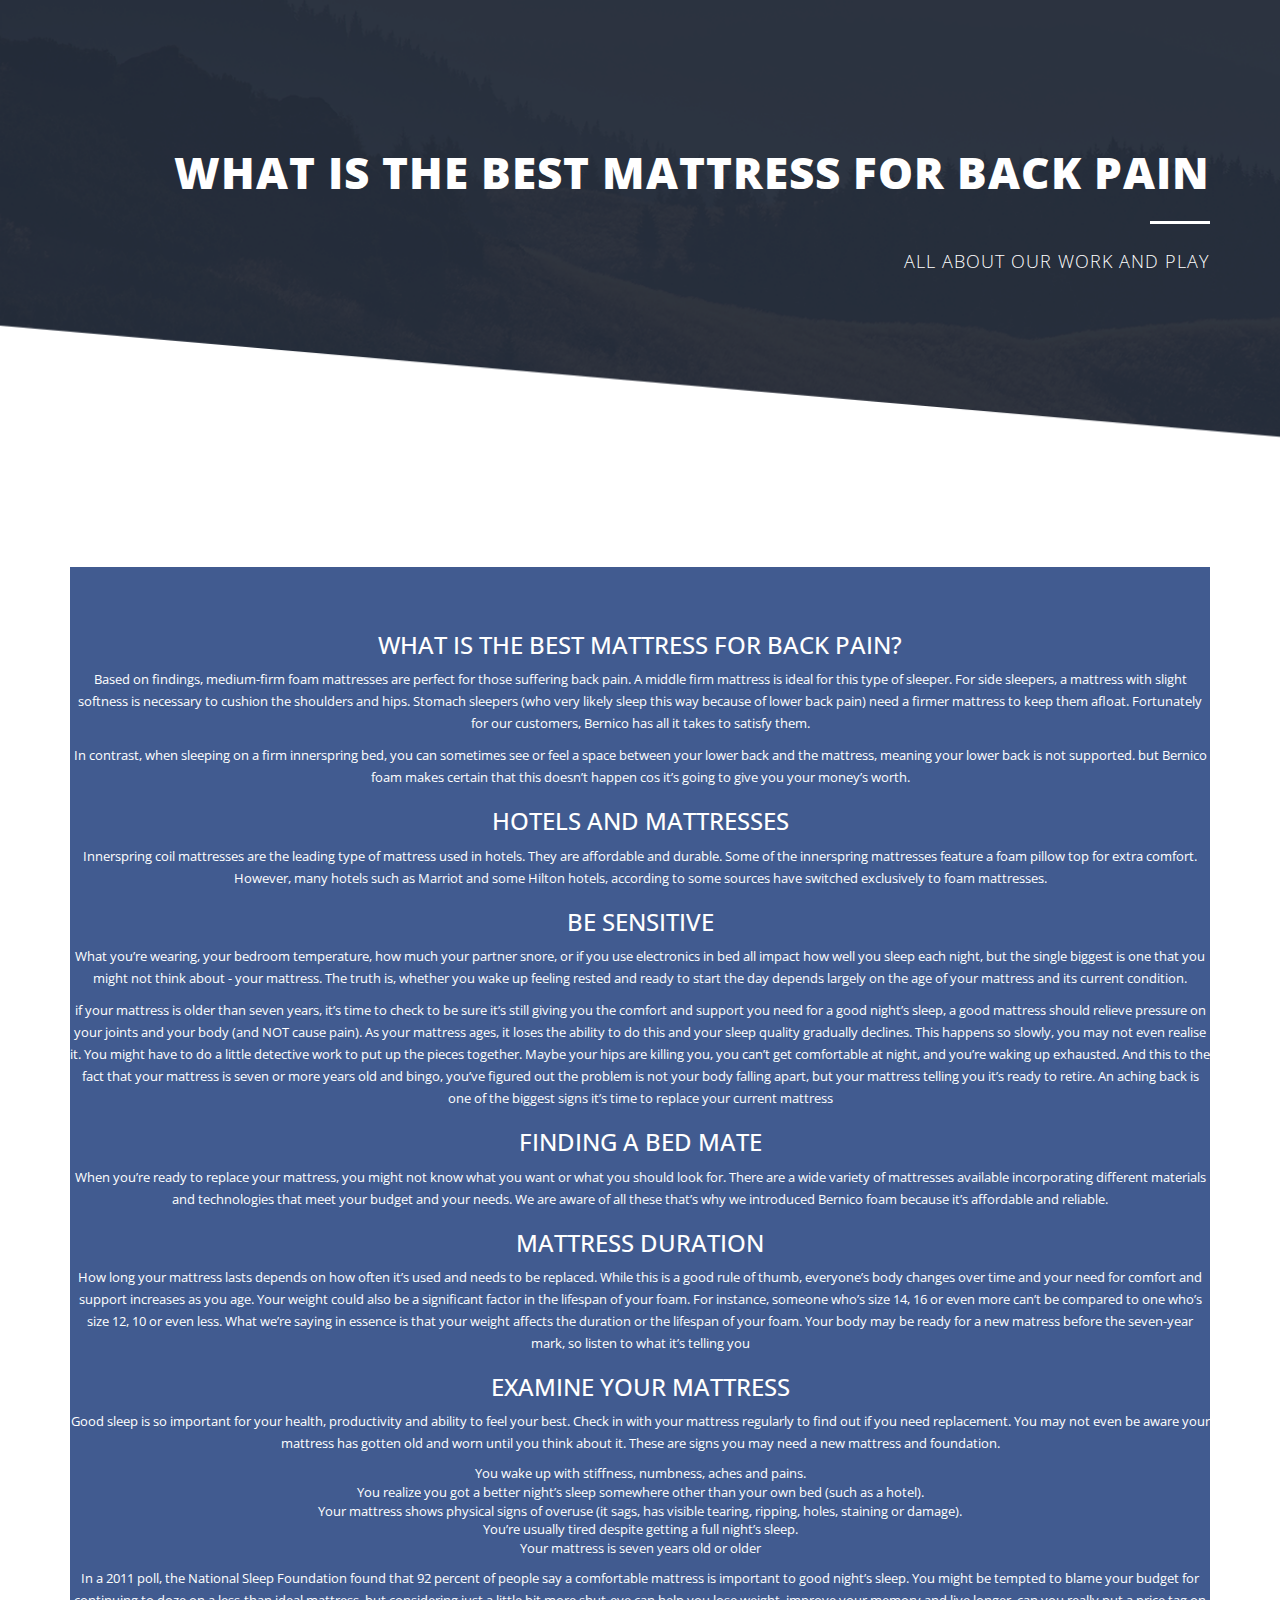
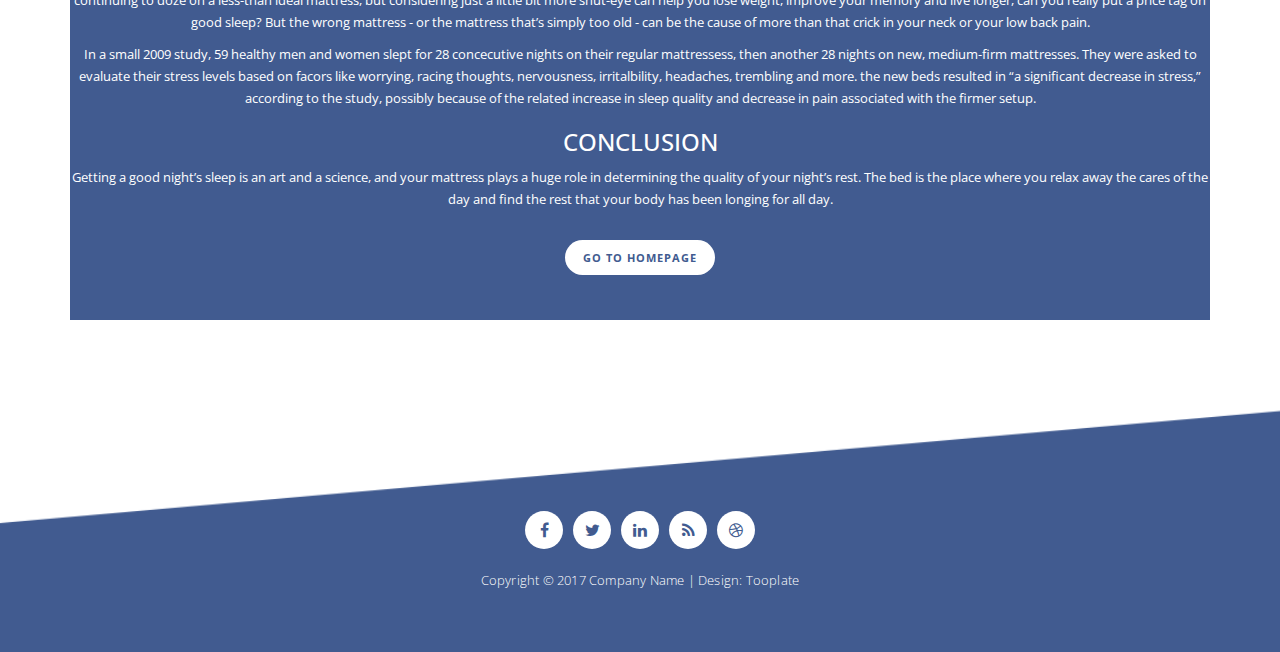
<file: portfolio-page.html>
<!doctype html>
<!--[if lt IE 7]>      <html class="no-js lt-ie9 lt-ie8 lt-ie7" lang=""> <![endif]-->
<!--[if IE 7]>         <html class="no-js lt-ie9 lt-ie8" lang=""> <![endif]-->
<!--[if IE 8]>         <html class="no-js lt-ie9" lang=""> <![endif]-->
<!--[if gt IE 8]><!--> <html class="no-js" lang=""> <!--<![endif]-->
    <head>
        <meta charset="utf-8">
        <meta http-equiv="X-UA-Compatible" content="IE=edge,chrome=1">
<!--

Template 2091 Ziggy

http://www.tooplate.com/view/2091-ziggy

-->
        <title>BERNICO: WHAT IS THE BEST MATTRESS FOR BACK PAIN</title>
        <meta name="description" content="">
        <meta name="viewport" content="width=device-width, initial-scale=1">
        
        <link href="https://fonts.googleapis.com/css?family=Open+Sans:300,400,600,700,800" rel="stylesheet">
        <link rel="apple-touch-icon" href="apple-touch-icon.png">

        <link rel="stylesheet" href="css/bootstrap.min.css">
        <link rel="stylesheet" href="css/bootstrap-theme.min.css">
        <link rel="stylesheet" href="css/fontAwesome.css">
        <link rel="stylesheet" href="css/tooplate-style.css">

        <script src="js/vendor/modernizr-2.8.3-respond-1.4.2.min.js"></script>
    </head>
    <body>
        

        <section class="first-gallery-section">
          <div class="container">
            <div class="row">
              <div class="col-md-12">
                <div class="text-content">
                  <h2>WHAT IS THE BEST MATTRESS FOR BACK PAIN</h2>
                  <div class="line-dec"></div>
                  <span>All about our work and play</span>
                </div>
              </div>
            </div>
          </div>
        </section>


        <section class="send-to-home">
          <div class="container">
            <div class="row">
              <div class="col-md-12">
                <div class="back-to-home">
                  <span> 
                     <h3>WHAT IS THE BEST MATTRESS FOR BACK PAIN?</h3>
                     <p> Based on findings, medium-firm foam mattresses are perfect for those suffering back pain.
                       A middle firm mattress is ideal for this type of sleeper. For side sleepers, a mattress
                        with slight softness is necessary to cushion the shoulders and hips. Stomach sleepers 
                        (who very likely sleep this way because of lower back pain) need a firmer mattress to 
                        keep them afloat. Fortunately for our customers, Bernico has all it takes to satisfy them.</p>

                      <p>In contrast, when sleeping on a firm innerspring bed, you can sometimes see or feel a space 
                      between your lower back and the mattress, meaning your lower back is not supported. but Bernico
                       foam makes certain that this doesn’t happen cos it’s going to give you your money’s worth.
                      </p>

                      <h3>HOTELS AND MATTRESSES</h3>
                     <p> Innerspring coil mattresses are the leading type of mattress used in hotels. They are affordable and durable.
                        Some of the innerspring mattresses feature a foam pillow top for extra comfort. However, many hotels 
                        such as Marriot and some Hilton hotels, according to some sources have switched exclusively to foam 
                        mattresses.</p>
                       
                      <h3>BE SENSITIVE</h3> 
                      <p>What you’re wearing, your bedroom temperature, how much your partner snore, or if you use electronics in
                         bed all impact how well you sleep each night, but the single biggest is one that you might not think 
                         about - your mattress. The truth is, whether you wake up feeling rested and ready to start the day 
                         depends largely on the age of your mattress and its current condition.
                      </p>
                      <p>
                        if your mattress is older than seven years, it’s time
                         to check to be sure it’s still giving you the comfort 
                         and support you need for a good night’s sleep, a good mattress 
                        should relieve pressure on your joints and your body
                         (and NOT cause pain). As your mattress ages, it loses 
                         the ability to do this and your sleep quality gradually
                         declines. This happens so slowly, you may not even 
                         realise it. You might have to do a little detective work
                          to put up the pieces together. Maybe your hips are 
                          killing you, you can’t get comfortable at night, 
                          and you’re waking up exhausted. And this to the fact 
                          that your mattress is seven or more years old and bingo,
                          you’ve figured out the problem is not your body falling
                          apart, but your mattress telling you it’s ready to retire.
                          An aching back is one of the biggest signs it’s time to 
                          replace your current mattress
                      </p>
                      <h3>FINDING A BED MATE</h3>   
                      <p>When you’re ready to replace your mattress, you might not know
                         what you want or what you should look for. There are a 
                         wide variety of mattresses available incorporating different
                        materials and technologies that meet your budget and your needs.
                        We are aware of all these that’s why we introduced Bernico foam 
                        because it’s affordable and reliable.</p>
                       <h3>MATTRESS DURATION</h3> 
                       <p>How long your mattress lasts depends on how often it’s used and
                          needs to be replaced. While this is a good rule of 
                          thumb, everyone’s body changes over time and your need for comfort
                          and support increases as you age. Your weight could also be a significant
                          factor in the lifespan of your foam. For instance, someone who’s size 14, 
                          16 or even more can’t be compared to one who’s size 12, 10 or even less.
                          What we’re saying in essence is that your weight affects the duration or
                          the lifespan of your foam. Your body may be ready for a new matress before
                           the seven-year mark, so listen to what it’s telling you
                          </p>
                          <h3>EXAMINE YOUR MATTRESS</h3>
                          <p>Good sleep is so important for your health, productivity and ability to feel your best. Check in with your mattress regularly to find out if you need replacement. You may not even be aware your mattress has gotten old and worn until you think about it.
                             These are signs you may need a new mattress and 
                             foundation.
                             <ul>
                             <li>You wake up with stiffness, numbness, aches and pains.</li>
                             <li>You realize you got a better night’s sleep somewhere other than your own bed (such as a hotel).</li> 
                              <li>Your mattress shows physical signs of overuse (it sags, has visible tearing, ripping, holes, staining or damage).</li>
                              <li>You’re usually tired despite getting a full night’s sleep.</li>
                             <li>Your mattress is seven years old or older</li>
                            </ul>
                            
                            </p>
                            <p>In a 2011 poll, the National Sleep Foundation found that 92 percent of 
                              people say a comfortable mattress is important to good
                               night’s sleep. You might be tempted to blame your budget
                                for continuing to doze on a less-than ideal mattress,
                                 but considering just a little bit more shut-eye can 
                                 help you lose weight, improve your memory and live longer,
                                  can you really put a price tag on good sleep? But the wrong mattress -
                                   or the mattress that’s simply too old -
                                   can be the cause of more than that crick in your neck or your low back pain.
                                  </p>
                                  <p>In a small 2009 study, 59 healthy men and women slept for 
                                    28 concecutive nights on their regular mattressess, then another 28 nights on new, medium-firm mattresses. They were asked to evaluate their stress levels based on facors like worrying, racing thoughts, nervousness, irritalbility, headaches, trembling and more. the new beds resulted in “a significant decrease in stress,” according to the study, possibly because of the related increase in sleep quality 
                                    and decrease in pain associated with the firmer setup.
                                  </p>
                                  <h3>CONCLUSION</h3>
                                  <p>Getting a good night’s sleep is an art and a science, and your mattress plays a huge role in determining the quality of your night’s rest. The bed is the place where you relax away the cares of the day and find 
                                    the rest that your body has been longing for all day.
                                  </p>
                  </span>
                  <div class="primary-button">
                    <a href="index.html">Go to homepage</a>
                  </div>
                </div>
              </div>
            </div>
          </div>
        </section>

<!--   
        <div class="content-wrapper">
            <div class="inner-container container">
                <div class="projects-holder-3">
                    <div class="filter-categories">
                        <ul class="project-filter">
                            <li class="filter" data-filter="all"><span>All</span></li>
                            <li class="filter" data-filter="webdesign"><span>Web Design</span></li>
                            <li class="filter" data-filter="nature"><span>Nature</span></li>
                            <li class="filter" data-filter="responsive"><span>Responsive</span></li>
                            <li class="filter" data-filter="creative"><span>Creative</span></li>
                        </ul>
                    </div>
                    <div class="projects-holder">
                        <div class="row">
                            <div class="col-md-3 col-sm-6 project-item mix nature">
                              <div class="image">
                                <a href="img/01-big-item.jpg" data-lightbox="image-1"><img src="img/01-item.jpg"></a>
                              </div>
                              <div class="text">
                                <span>Nature</span>
                                <h4>Robotic Light</h4>
                              </div>
                            </div>
                            <div class="col-md-3 col-sm-6 project-item mix webdesign">
                              <div class="image">
                                <a href="img/02-big-item.jpg" data-lightbox="image-1"><img src="img/02-item.jpg"></a>
                              </div>
                              <div class="text">
                                <span>Web Design</span>
                                <h4>Rock Solid</h4>
                              </div>
                            </div>
                            <div class="col-md-3 col-sm-6 project-item mix responsive">
                              <div class="image">
                                <a href="img/03-big-item.jpg" data-lightbox="image-1"><img src="img/03-item.jpg"></a>
                              </div>
                              <div class="text">
                                <span>Responsive</span>
                                <h4>Minimal Capture</h4>
                              </div>
                            </div>
                            <div class="col-md-3 col-sm-6 project-item mix creative nature">
                              <div class="image">
                                <a href="img/04-big-item.jpg" data-lightbox="image-1"><img src="img/04-item.jpg"></a>
                              </div>
                              <div class="text">
                                <span>Creative / Nature</span>
                                <h4>Tattoo Lovers</h4>
                              </div>
                            </div>
                            <div class="col-md-3 col-sm-6 project-item mix creative">
                              <div class="image">
                                <a href="img/05-big-item.jpg" data-lightbox="image-1"><img src="img/05-item.jpg"></a>
                              </div>
                              <div class="text">
                                <span>Creative</span>
                                <h4>Develope &amp; Coding</h4>
                              </div>
                            </div>
                            <div class="col-md-3 col-sm-6 project-item mix responsive webdesign">
                              <div class="image">
                                <a href="img/06-big-item.jpg" data-lightbox="image-1"><img src="img/06-item.jpg"></a>
                              </div>
                              <div class="text">
                                <span>Responsive / Web Design</span>
                                <h4>Network Inspire</h4>
                              </div>
                            </div>
                            <div class="col-md-3 col-sm-6 project-item mix webdesign">
                              <div class="image">
                                <a href="img/07-big-item.jpg" data-lightbox="image-1"><img src="img/07-item.jpg"></a>
                              </div>
                              <div class="text">
                                <span>Web Design</span>
                                <h4>Start From Scatch</h4>
                              </div>
                            </div>
                            <div class="col-md-3 col-sm-6 project-item mix nature">
                              <div class="image">
                                <a href="img/08-big-item.jpg" data-lightbox="image-1"><img src="img/08-item.jpg"></a>
                              </div>
                              <div class="text">
                                <span>Nature</span>
                                <h4>Stay Safe Watch</h4>
                              </div>
                            </div>
                        </div>
                    </div>
                </div>
            </div>
        </div>  -->

        <footer>
          <div class="container">
            <div class="row">
              <div class="col-md-12">
                <ul>
                  <li><a href="https://www.facebook.com/tooplate"><i class="fa fa-facebook"></i></a></li>
                  <li><a href="#"><i class="fa fa-twitter"></i></a></li>
                  <li><a href="#"><i class="fa fa-linkedin"></i></a></li>
                  <li><a href="#"><i class="fa fa-rss"></i></a></li>
                  <li><a href="#"><i class="fa fa-dribbble"></i></a></li>
                </ul>
                <p>Copyright &copy; 2017 Company Name 
                        
                        | Design: <a href="https://www.facebook.com/tooplate" target="_parent">Tooplate</a></p>
              </div>
            </div>
          </div>
        </footer>

        <script src="//ajax.googleapis.com/ajax/libs/jquery/1.11.2/jquery.min.js"></script>
        <script>window.jQuery || document.write('<script src="js/vendor/jquery-1.11.2.min.js"><\/script>')</script>

        <script src="js/vendor/bootstrap.min.js"></script>

        <script src="js/plugins.js"></script>
        <script src="js/main.js"></script>

    </body>
</html>
</file>
<file: css/tooplate-style.css>
/* 

Credit: Ziggy Template


*/

/*============
BASIC STYLE
============*/

ul {
	padding: 0;
	margin: 0;
	list-style: none;
}

body {
	font-family: 'Open Sans', sans-serif;
}

p {
	font-size: 13px;
	/* color: #7a7a7a; */
	color: #fff;
	line-height: 22px;
}

.primary-button a {
	text-decoration: none;
	padding: 10px 18px;
	display: inline-block;
	border-radius: 24px;
	font-size: 11px;
	text-transform: uppercase;
	font-weight: 700;
	letter-spacing: 1px;
}


/* ======================
----- FIRST SECTION------
=======================*/

.first-section {
	background-image: url(http://res.cloudinary.com/atimorcloud/image/upload/e_auto_saturation/v1530538677/BERNICO/conley-sofa-sleeper-open.jpg);
	background-size: cover;
	width: 100%;
	background-repeat: no-repeat;
	padding: 20% 0px 20% 0px;
}

.first-section .text-content {
	text-align: right;
	color:#415b90;
	
}

.first-section .text-content h2 {
	font-size: 44px;
	text-transform: uppercase;
	font-weight: 900;
	letter-spacing: 1px;
}

.first-section .text-content .line-dec {
	width: 60px;
	height: 3px;
	background-color: #fff;
	margin: 25px 0px 25px auto;
}

.first-section .text-content span {
	font-size: 18px;
	text-transform: uppercase;
	font-weight: 300;
	letter-spacing: 1px;
}


/* ======================
---- SECOND SECTION------
=======================*/

.second-section {
	padding: 100px 0px;
}

.second-section .service-item {
	text-align: center;
}

.second-section .service-item .icon img {
	max-width: 100%;
	overflow: hidden;
}

.second-section h4 {
	font-size: 16px;
	color: #415b90;
	margin-top: 25px;
	margin-bottom: 15px;
}


/* ======================
----- THIRD SECTION------
=======================*/

.third-section {
	background-image: url(../img/third-section-bg.png);
	background-size: cover;
	width: 100%;
	background-repeat: no-repeat;
	padding: 20% 0px;
}

.third-section .left-image img {
	width: 100%;
	overflow: hidden;
	text-align: center;
}

.third-section .right-text {
	display: inline;
}

.third-section em {
	font-size: 18px;
	font-style: normal;
	font-weight: 300;
}

.third-section h4 {
	margin-top: 60px;
	color: #fff;
	font-size: 24px;
	font-weight: 700;
	text-transform: uppercase;
	letter-spacing: 1px;
}

.third-section p {
	color: #fff;
	margin-top: 15px;
}


/* ======================
---- FOURTH SECTION -----
=======================*/

.fourth-section {
	background-image: url(../img/fourth-section-bg.png);
	background-size: cover;
	width: 100%;
	background-repeat: no-repeat;
	padding: 16% 0px;
}

.fourth-section .col-md-3 {
	padding-left: 0px;
	padding-right: 0px;
}

.fourth-section .portfolio-item img {
	width: 100%;
	overflow: hidden;
}

.fourth-section .first-item .text {
	background-color: #f4f4f4;
}

.fourth-section .second-item .text {
	background-color: #eaeaea;
}

.fourth-section .third-item .text {
	background-color: #dedede;
}

.fourth-section .portfolio-item .text {
	padding: 20px 25px;
}

.fourth-section .portfolio-item .text span {
	font-size: 13px;
	color: #7a7a7a;
}

.fourth-section .portfolio-item .text h4 {
	font-size: 17px;
	color: #343434;
	font-weight: 700;
}

.fourth-section .send-to-portfolio {
	background-color: #415b90;
	text-align: center;
	padding:  46.7% 0px;
}

.fourth-section .send-to-portfolio span {
	display: inline-block;
	font-size: 13px;
	color: #fff;
}

.fourth-section .send-to-portfolio .primary-button {
	margin-top: 20px;
}

.fourth-section .send-to-portfolio .primary-button a {
	background-color: #fff;
	color: #415b90;
}

.fourth-section .send-to-portfolio .primary-button a:hover {
	background-color: #22304d;
	color: #fff;
	transition: all 0.3s;
}


/* ======================
----- FIVTH SECTION------
=======================*/

.fivth-section {
	background-image: url(../img/fivth-section-bg.png);
	background-size: cover;
	width: 100%;
	background-repeat: no-repeat;
	padding: 20% 0px;
}

.fivth-section .right-image {
	display: inline;
}

.fivth-section .right-image img {
	max-width: 100%;
	overflow: hidden;
	text-align: center;
}

.fivth-section .left-text {
	display: inline;
	text-align: right;
}

.fivth-section em {
	font-size: 18px;
	font-style: normal;
	font-weight: 300;
}

.fivth-section h4 {
	margin-top: 60px;
	color: #fff;
	font-size: 24px;
	font-weight: 700;
	text-transform: uppercase;
	letter-spacing: 1px;
}

.fivth-section p {
	color: #fff;
	margin-top: 15px;
}


/* ======================
----- SIXTH SECTION------
=======================*/

.sixth-section {
	background-image: url(http://res.cloudinary.com/atimorcloud/image/upload/v1530659591/s-l1600.jpg);
	background-size: cover;
	width: 100%;
	background-repeat: no-repeat;
	padding: 10% 0px;
}

.sixth-section input {
	padding-left: 15px;
	font-size: 13px;
	color: #7a7a7a;
	border: 1px solid #eee;
	outline: none;
	height: 44px;
	border-radius: 22px;
	width: 100%;
	margin-bottom: 30px;
}

.sixth-section textarea {
	border-radius: 22px;
	border: 1px solid #eee;
	padding: 15px;
	font-size: 13px;
	color: #7a7a7a;
	outline: none;
	margin-bottom: 25px;
	height: 180px;
	max-height: 250px;
	width: 100%;
	max-width: 100%;
	max-height: 240px;
	display: inline-block;
}

.sixth-section button {
	text-decoration: none;
	padding: 10px 18px;
	display: inline-block;
	border-radius: 24px;
	font-size: 11px;
	text-transform: uppercase;
	font-weight: 700;
	background-color: #415b90;
	color: #fff;
	letter-spacing: 1px;
}

.sixth-section button:hover {
	color: #fff;
	background-color: #22304d;
	transition: all 0.3s;
}

.sixth-section .right-info {
	margin-left: 20px;
}

.sixth-section .right-info ul {
	padding: 0;
	margin: 0;
	list-style: none;
}

.sixth-section .right-info ul li {
	display: block;
	font-size: 13px;
	font-weight: 700;
	color: #415b90;
	margin-bottom: 20px;
}

.sixth-section .right-info ul li a {
	text-decoration: none;
	color: #415b90;
}

.sixth-section .right-info ul li i {
	margin-right: 15px;
	display: inline-block;
	width: 46px;
	height: 46px;
	line-height: 46px;
	text-align: center;
	color: #415b90;
	border-radius: 50%;
	border: 1px solid #415b90;
	font-size: 18px;
}

/* ======================
----- FOOTER SECTION ----
=======================*/

footer {
	text-align: center;
	background-image: url(../img/footer-bg.png);
	background-size: cover;
	width: 100%;
	background-repeat: no-repeat;
	padding: 11% 0px 4% 0px;
}

footer ul {
	padding: 0;
	margin: 0;
	list-style: none;
}

footer ul li {
	display: inline-block;
	margin: 0 3px;
}

footer ul li a {
	font-size: 16px;
	color: #415b90;
	display: inline-block;
	width: 38px;
	height: 38px;
	line-height: 38px;
	text-align: center;
	background-color: #fff;
	border-radius: 50%;
}

footer ul li a:hover {
	background-color: #22304d;
	color: #415b90;
	transition: all 0.3s;
}

footer p {
	margin-top: 20px;
	font-size: 13px;
	font-weight: 300;
	letter-spacing: 0.2px;
	color: #fff;
}

footer em {
	font-style: normal;
	font-weight: 600;
}

footer a {
	color: #fff;
}

footer a:hover {
	color: #3CF;
}


/* =====================
----- GALLERY PAGE -----
======================*/

.first-gallery-section {
	background-image: url(../img/heading-bg.png);
	background-size: cover;
	width: 100%;
	background-repeat: no-repeat;
	padding: 10% 0px 15% 0px;
}

.first-gallery-section .text-content {
	text-align: right;
	color: #fff;
}

.first-gallery-section .text-content h2 {
	font-size: 44px;
	text-transform: uppercase;
	font-weight: 900;
	letter-spacing: 1px;
}

.first-gallery-section .text-content .line-dec {
	width: 60px;
	height: 3px;
	background-color: #fff;
	margin: 25px 0px 25px auto;
}

.first-gallery-section .text-content span {
	font-size: 18px;
	text-transform: uppercase;
	font-weight: 300;
	letter-spacing: 1px;
}

.send-to-home  {
	margin-top: 100px;
	margin-bottom: 50px;
}

.send-to-home .back-to-home {
	background-color: #415b90;
	text-align: center;
	padding: 45px 0px;
}

.send-to-home .back-to-home span {
	display: inline-block;
	font-size: 13px;
	color: #fff;
}

.send-to-home .back-to-home .primary-button {
	margin-top: 20px;
}

.send-to-home .back-to-home .primary-button a {
	background-color: #fff;
	color: #415b90;
}

.send-to-home .back-to-home .primary-button a:hover {
	background-color: #22304d;
	color: #fff;
	transition: all 0.3s;
}

.filter-categories {
  text-align: center;
  margin-bottom: 20px;
  margin-top: 10px;
}

.filter-categories ul li {
  margin: 0px 5px 15px 5px;
  display: inline-block;
}

.filter-categories ul li span {
  cursor: pointer;
  color: #7a7a7a;
  border-radius: 25px;
  background: white;
  display: inline-block;
  border: 1px solid #ddd;
  padding: 10px 18px;
  font-size: 11px;
  text-transform: uppercase;
  font-weight: 700;
}

.filter-categories ul li.active span {
  background: #415b90;
  color: white;
  border: 1px solid #415b90;
}

.projects-holder .mix {
  display: none;
}

.content-wrapper {
	margin-bottom: 100px;
	text-align: center;
}

.content-wrapper .portfolio-items {
	margin-top: 30px;
}

.content-wrapper ul {
	padding: 0;
	margin: 0;
	list-style: none;
}

.content-wrapper .project-item {
	margin-top: 25px;
}

.content-wrapper .project-item img {
	width: 100%;
	overflow: hidden;
}

.content-wrapper .project-item .text {
	text-align: left;
	padding: 20px 25px;
	background-color: #f4f4f4;
}

.content-wrapper .project-item .text span {
	font-size: 13px;
	color: #7a7a7a;
}

.content-wrapper .project-item .text h4 {
	font-size: 17px;
	color: #343434;
	font-weight: 700;
}


/* ======================
-- RESPONSIVE SECTION ---
=======================*/

@media (max-width: 1200px){

	.fourth-section .send-to-portfolio {
		padding:  47.5% 0px;
	}

	.gallery-page .portfolio-items  {
		margin-right: 15px;
	}

}

@media (max-width: 992px){

	.fourth-section .send-to-portfolio {
		padding:  45.8% 0px;
	}

	.third-section {
		text-align: center;
	}

	.third-section .right-text {
		text-align: left;
	}

	.third-section .left-image img {
		width: 50%;
	}

	.fivth-section {
		text-align: center;
	}

	.fivth-section .left-text {
		text-align: left;
	}

	.fivth-section .right-image img {
		margin-top: 30px;
		width: 50%;
	}

	.sixth-section .right-info {
		text-align: left;
		margin-left: 0px;
		margin-top: 45px;
	}

}

@media (max-width: 850px){

	.send-to-home  {
		margin-top: 80px;
	}

	.first-gallery-section {
		padding: 10% 0px 40% 0px;
	}

	.first-section {
		padding: 150px 0px 200px 0px;
	}

	.first-section .text-content {
		text-align: center;
	}

	.first-section .text-content .line-dec {
		margin: 25px auto;
	}

	.second-section {
		padding: 50px 0px 0px 0px;
	}

	.second-section .service-item {
		margin-bottom: 50px;
	}

	.third-section {
		margin-top: -50px;
		text-align: center;
		padding: 250px 0px 150px 0px;
	}

	.third-section .right-text {
		text-align: left;
	}

	.fourth-section {
		padding: 150px 0px;
	}

	.fourth-section .col-md-3 {
		padding-left: 15px;
		padding-right: 15px;
	}

	.fourth-section .portfolio-item {
		margin-bottom: 30px;
	}

	.fourth-section .send-to-portfolio {
		padding:  46% 0px;
	}

	.fivth-section {
		text-align: center;
		padding: 50px 0px 250px 0px;
	}

	.fivth-section .left-text {
		text-align: left;
		margin-bottom: 30px;
		display: inline-block;
	}

	.sixth-section {
		text-align: center;
		padding: 0px 0px 0px 0px;
	}

	.sixth-section .right-info {
		text-align: left;
		margin-left: 0px;
		margin-top: 45px;
	}

	footer {
		margin-top: -50px;
		padding: 200px 0px 20px 0px;
	}
}


@media (max-width: 590px){

	.third-section {
		text-align: center;
	}

	.third-section .left-image img {
		width: 80%;
	}

	.fivth-section {
		text-align: center;
	}

	.fivth-section .right-image img {
		width: 80%;
	}
	
}

/*========================================
----------- LIGHT BOX STYLE ------------
========================================*/

/* Preload images */
body:after {
  content: url(../img/close.png) url(../img/loading.gif) url(../img/prev.png) url(../img/next.png);
  display: none;
}

body.lb-disable-scrolling {
  overflow: hidden;
}

.lightboxOverlay {
  position: absolute;
  top: 0;
  left: 0;
  z-index: 9999;
  background-color: black;
  filter: progid:DXImageTransform.Microsoft.Alpha(Opacity=80);
  opacity: 0.8;
  display: none;
}

.lightbox {
  position: absolute;
  margin-top: 5%;
  left: 0;
  width: 100%;
  z-index: 10000;
  text-align: center;
  line-height: 0;
  font-weight: normal;
}

.lightbox .lb-image {
  display: block;
  height: auto;
  max-width: inherit;
  max-height: none;
  border-radius: 3px;

  /* Image border */
  border: 4px solid white;
}

.lightbox a img {
  border: none;
}

.lb-outerContainer {
  position: relative;
  *zoom: 1;
  width: 250px;
  height: 250px;
  margin: 0 auto;
  border-radius: 4px;

  /* Background color behind image.
     This is visible during transitions. */
  background-color: white;
}

.lb-outerContainer:after {
  content: "";
  display: table;
  clear: both;
}

.lb-loader {
  position: absolute;
  top: 43%;
  left: 0;
  height: 25%;
  width: 100%;
  text-align: center;
  line-height: 0;
}

.lb-cancel {
  display: block;
  width: 32px;
  height: 32px;
  margin: 0 auto;
  background: url(../img/loading.gif) no-repeat;
}

.lb-nav {
  position: absolute;
  top: 0;
  left: 0;
  height: 100%;
  width: 100%;
  z-index: 10;
}

.lb-container > .nav {
  left: 0;
}

.lb-nav a {
  outline: none;
  background-image: url('[data-uri]');
}

.lb-prev, .lb-next {
  height: 100%;
  cursor: pointer;
  display: block;
}

.lb-nav a.lb-prev {
  width: 34%;
  left: 0;
  float: left;
  background: url(../img/prev.png) left 48% no-repeat;
  filter: progid:DXImageTransform.Microsoft.Alpha(Opacity=0);
  opacity: 0;
  -webkit-transition: opacity 0.6s;
  -moz-transition: opacity 0.6s;
  -o-transition: opacity 0.6s;
  transition: opacity 0.6s;
}

.lb-nav a.lb-prev:hover {
  filter: progid:DXImageTransform.Microsoft.Alpha(Opacity=100);
  opacity: 1;
}

.lb-nav a.lb-next {
  width: 64%;
  right: 0;
  float: right;
  background: url(../img/next.png) right 48% no-repeat;
  filter: progid:DXImageTransform.Microsoft.Alpha(Opacity=0);
  opacity: 0;
  -webkit-transition: opacity 0.6s;
  -moz-transition: opacity 0.6s;
  -o-transition: opacity 0.6s;
  transition: opacity 0.6s;
}

.lb-nav a.lb-next:hover {
  filter: progid:DXImageTransform.Microsoft.Alpha(Opacity=100);
  opacity: 1;
}

.lb-dataContainer {
  margin: 0 auto;
  padding-top: 5px;
  *zoom: 1;
  width: 100%;
  -moz-border-radius-bottomleft: 4px;
  -webkit-border-bottom-left-radius: 4px;
  border-bottom-left-radius: 4px;
  -moz-border-radius-bottomright: 4px;
  -webkit-border-bottom-right-radius: 4px;
  border-bottom-right-radius: 4px;
}

.lb-dataContainer:after {
  content: "";
  display: table;
  clear: both;
}

.lb-data {
  padding: 0 4px;
  color: #ccc;
}

.lb-data .lb-details {
  width: 85%;
  float: left;
  text-align: left;
  line-height: 1.1em;
}

.lb-data .lb-caption {
  font-size: 13px;
  font-weight: bold;
  line-height: 1em;
}

.lb-data .lb-caption a {
  color: #4ae;
}

.lb-data .lb-number {
  display: block;
  clear: left;
  padding-bottom: 1em;
  font-size: 12px;
  color: #999999;
}

.lb-data .lb-close {
  display: block;
  float: right;
  width: 30px;
  height: 30px;
  background: url(../img/close.png) top right no-repeat;
  text-align: right;
  outline: none;
  filter: progid:DXImageTransform.Microsoft.Alpha(Opacity=70);
  opacity: 0.7;
  -webkit-transition: opacity 0.2s;
  -moz-transition: opacity 0.2s;
  -o-transition: opacity 0.2s;
  transition: opacity 0.2s;
}

.lb-data .lb-close:hover {
  cursor: pointer;
  filter: progid:DXImageTransform.Microsoft.Alpha(Opacity=100);
  opacity: 1;
}
</file>
